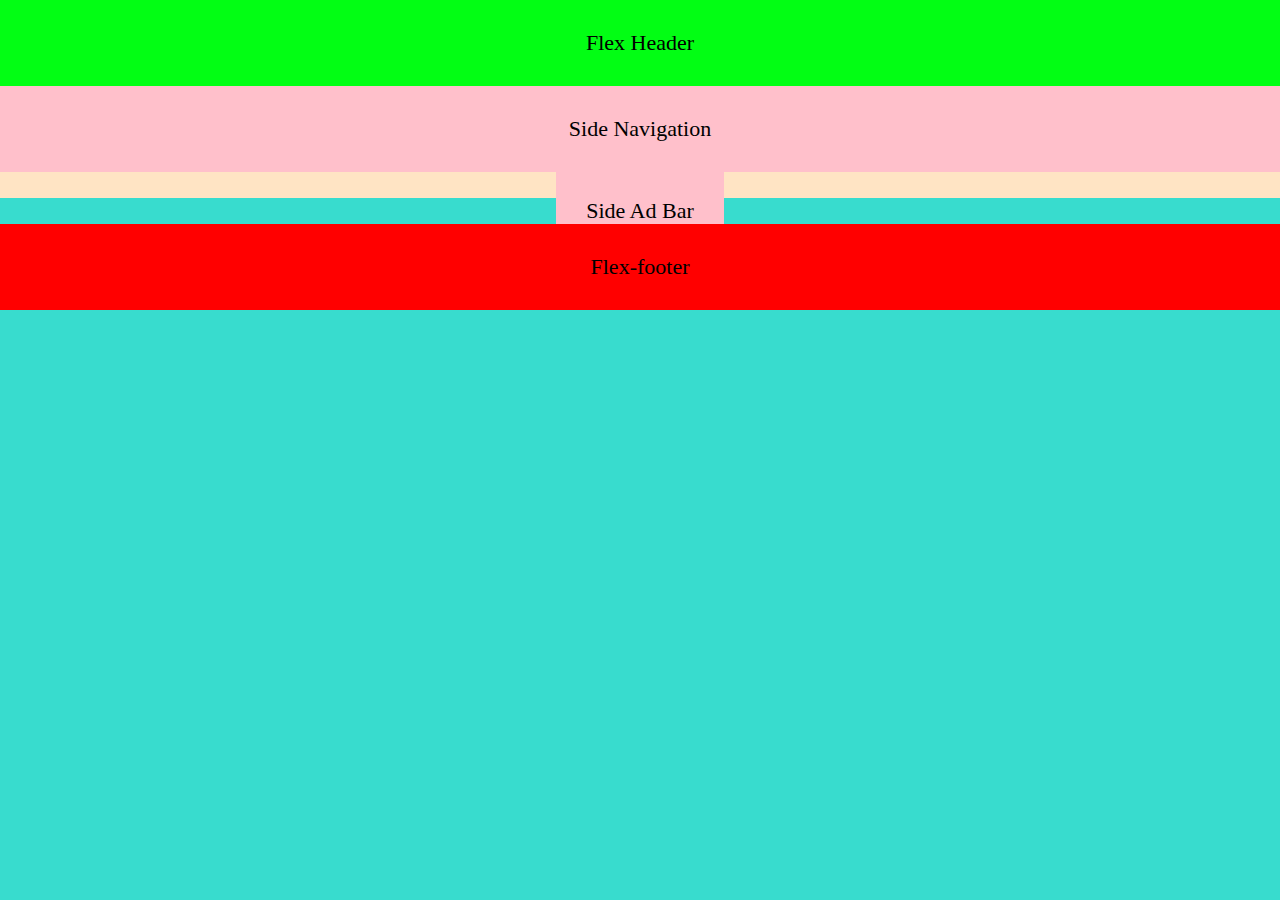
<file: index.html>
<!DOCTYPE html>
<html lang="en">
<head>
    <meta charset="UTF-8">
    <meta http-equiv="X-UA-Compatible" content="IE=edge">
    <meta name="viewport" content="width=device-width, initial-scale=1.0">
    <link rel="stylesheet" href="style.css">
    <title>Flex layout</title>
</head>
<body>
    
    <main class="layout-container"> 
        <header class="flx-header">Flex Header</header>
        <main class="flex-main-cotainer">
        <nav class="flx-nav">Side Navigation</nav>
        <article class="flx-article-section">Main content </article>
        <asided class="flex-aside">Side Ad Bar</asided>
        </main>
    <footer class="flx-footer">Flex-footer</Flex-footer></footer>
    </main>
</body>
</html>
</file>
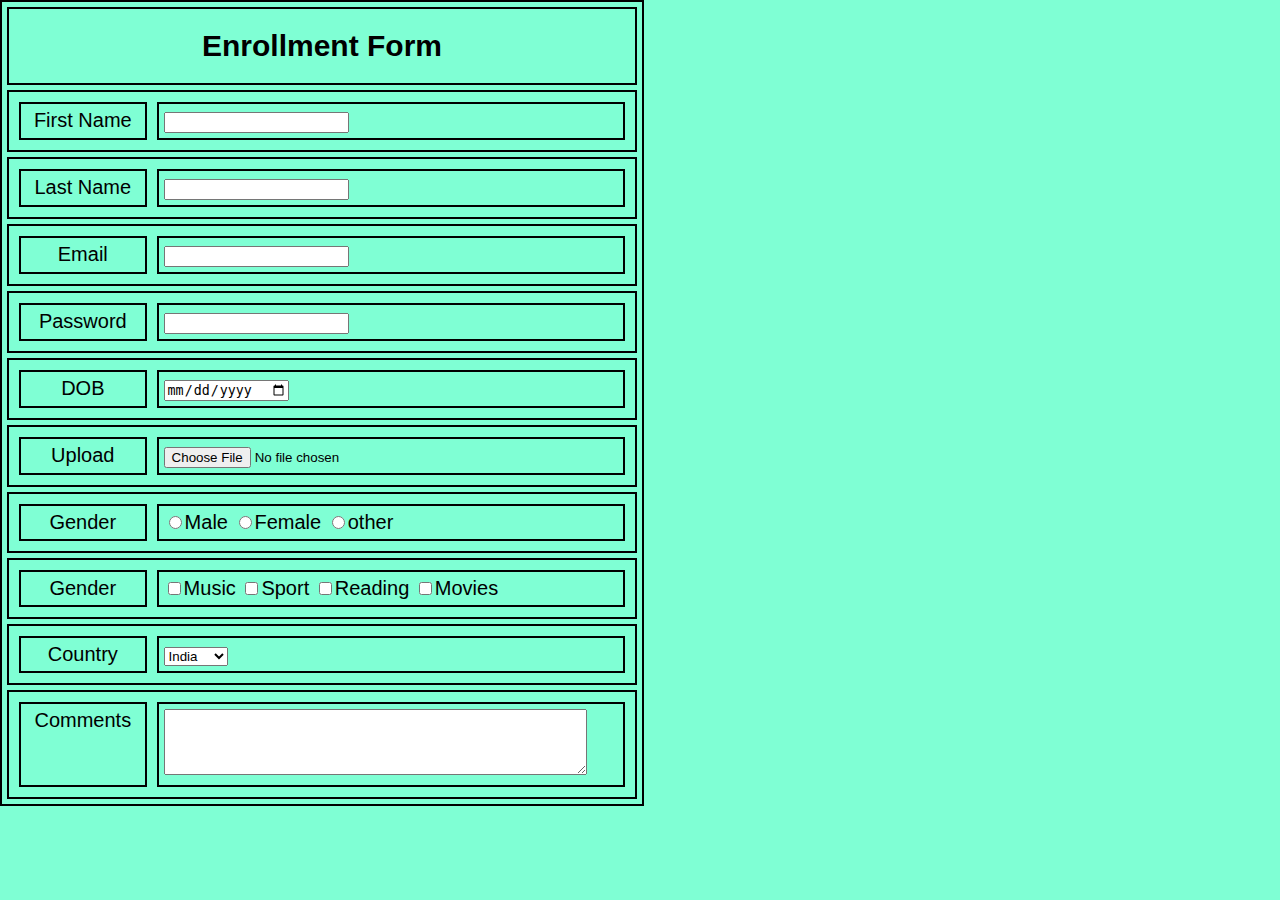
<file: Day-3/index.html>
<!DOCTYPE html>
<html lang="en">
<head>
    <meta charset="UTF-8">
    <meta http-equiv="X-UA-Compatible" content="IE=edge">
    <meta name="viewport" content="width=device-width, initial-scale=1.0">
    <title>Enrollment Form</title>
    <link rel="stylesheet" href="style.css">
</head>
<body>
    <main class="main">
        <header class="main-header">Enrollment Form</header>
        <content class="main-content">
            <section class="content-section">
                <aside class="aside">
                    First Name
                </aside>
                <aside class="aside-content">
                    <input type="text">
                </aside>   
            </section>

            <section class="content-section">
                <aside class="aside">
                    Last Name
                </aside>
                <aside class="aside-content">
                    <input type="text">
                </aside>   
            </section>


            <section class="content-section">
                <aside class="aside">
                   Email
                </aside>
                <aside class="aside-content">
                    <input type="email">
                </aside>   
            </section>


            <section class="content-section">
                <aside class="aside">
                   Password
                </aside>
                <aside class="aside-content">
                    <input type="Password">
                </aside>   
            </section>
            

            <section class="content-section">
                <aside class="aside">
                   DOB
                </aside>
                <aside class="aside-content">
                    <input type="date">
                </aside>   
            </section>

            <section class="content-section">
                <aside class="aside">
                   Upload
                </aside>
                <aside class="aside-content">
                    <input type="file">
                </aside>   
            </section>

            <section class="content-section">
                <aside class="aside">
                   Gender
                </aside>
                <aside class="aside-content">
                    <input type="radio" name="gender">Male
                    <input type="radio" name="gender">Female
                    <input type="radio" name="gender">other
                </aside>   
            </section>

            <section class="content-section">
                <aside class="aside">
                   Gender
                </aside>
                <aside class="aside-content">
                    <input type="checkbox" name="Music">Music
                    <input type="checkbox" name="Sport">Sport
                    <input type="checkbox" name="Reading">Reading
                    <input type="checkbox" name="Movies">Movies
                </aside>   
            </section>

            <section class="content-section">
                <aside class="aside">
                   Country
                </aside>
                <aside class="aside-content">
                    <select name="Counntry">
                        <option value="India">India</option>
                        <option value="France">France</option>
                        <option value="Russia">Russia</option>
                        <option value="Japan">Japan</option>
                      </select>
                </aside>   
            </section>

            <section class="content-section">
                <aside class="aside">
                   Comments
                </aside>
                <aside class="aside-content">
                    <textarea name="message" rows="4" cols="50">
                       
                        </textarea>
                </aside>   
            </section>

        



        </content>


    </main>
</body>
</html>
</file>
<file: style.css>
body{
    margin:0px 0px;
    padding:0px 0px;
    font-family: 'Times New Roman', Times, serif;
    text-align:center;
    height:100vh;
    font-size :22px;
    background-color:rgba(24, 214, 198, 0.863)
}
.layout-container
{
    display:flex;
    flex-direction : column;
    height :100vh;
}

.flx-header{
padding:30px;
background-color:rgba(0, 255, 13, 0.959)
}

.flx-main-container{
    display:flex;
    flex:1;
}

.flx-nav,.flex-aside{
    background-color:pink;
    padding:30px;
}


.flx-article-section{
    background-color:bisque;
    flex:4;
}
.flx-footer{
    background-color:red;
    padding:30px;
}
</file>
<file: Day-3/style.css>
body{
    background-color: aquamarine;
    margin : 0;
    padding : 0;
    
}

.main{
    border:2px solid black;
    width : 50%;
    height : 100%;
}

.main-header{
    border:2px solid black;
    text-align: center;
    font-family: "Helvetica Neue",Helvetica,Arial;
    font-size : 30px;
    font-weight : bold;
    padding : 20px;
    margin:5px;
}
.content-section{
    display:flex;
    border:2px solid black;
    text-align: center;
    font-family:'Segoe UI', Tahoma, Geneva, Verdana, sans-serif;
    font-size : 20px;
    padding : 5px;
    margin:5px;
}
.aside{
    border:2px solid black;
    font-size: 20px;
    text-align: center;
    font-family: "Helvetica Neue",Helvetica,Arial;
    padding : 5px;
    margin:5px;
    width: 20%;

}

.aside-content{
    border:2px solid black;
    text-align: left;
    font-family: "Helvetica Neue",Helvetica,Arial;
    padding :5px;
    margin:5px;
    width:80%;
}
</file>
